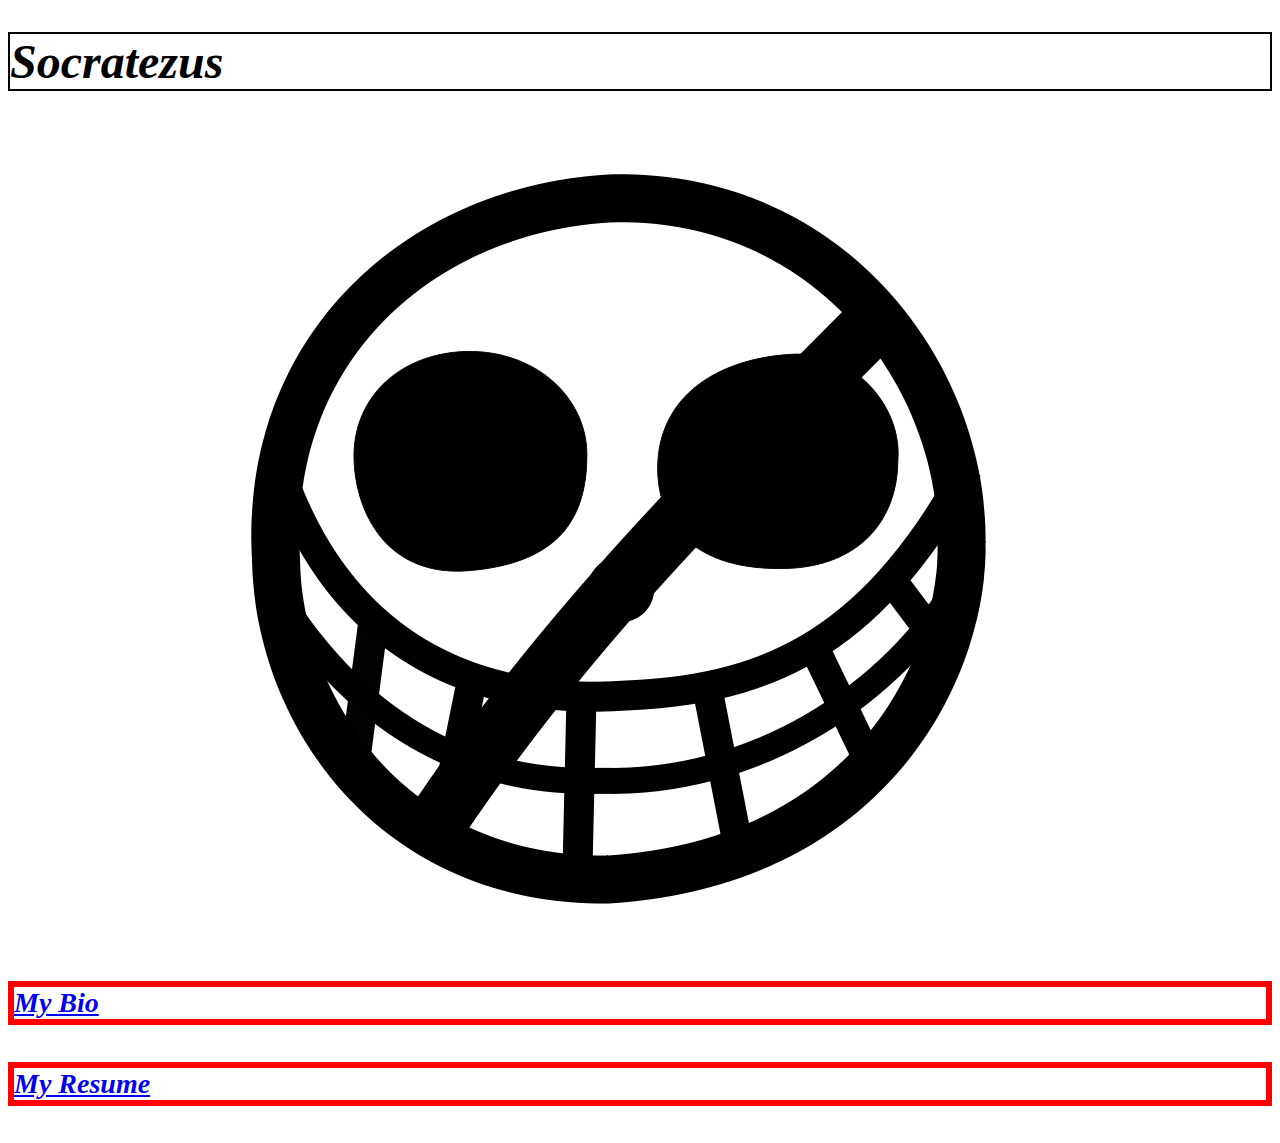
<file: index.html>
<!DOCTYPE html>
<html>
	<head>
		<meta charset="UTF-8">
		<meta name="viewport" content="width=device-width, initial-scale=1">
		<title>J. Asher Glover</title>
		<link rel="stylesheet" href="style.css">
	</head>

	<body>
		<h1>Socratezus</h1> 
		<br></br>
		<img src="FlamingoZeichen.jpg" alt="Don Quixote">
		<br></br>
		<h4> <a href="bio.html">My Bio</a> </h4>
		<h4> <a href="resume.html">My Resume</a> </h4>
	</body>
</html>
</file>
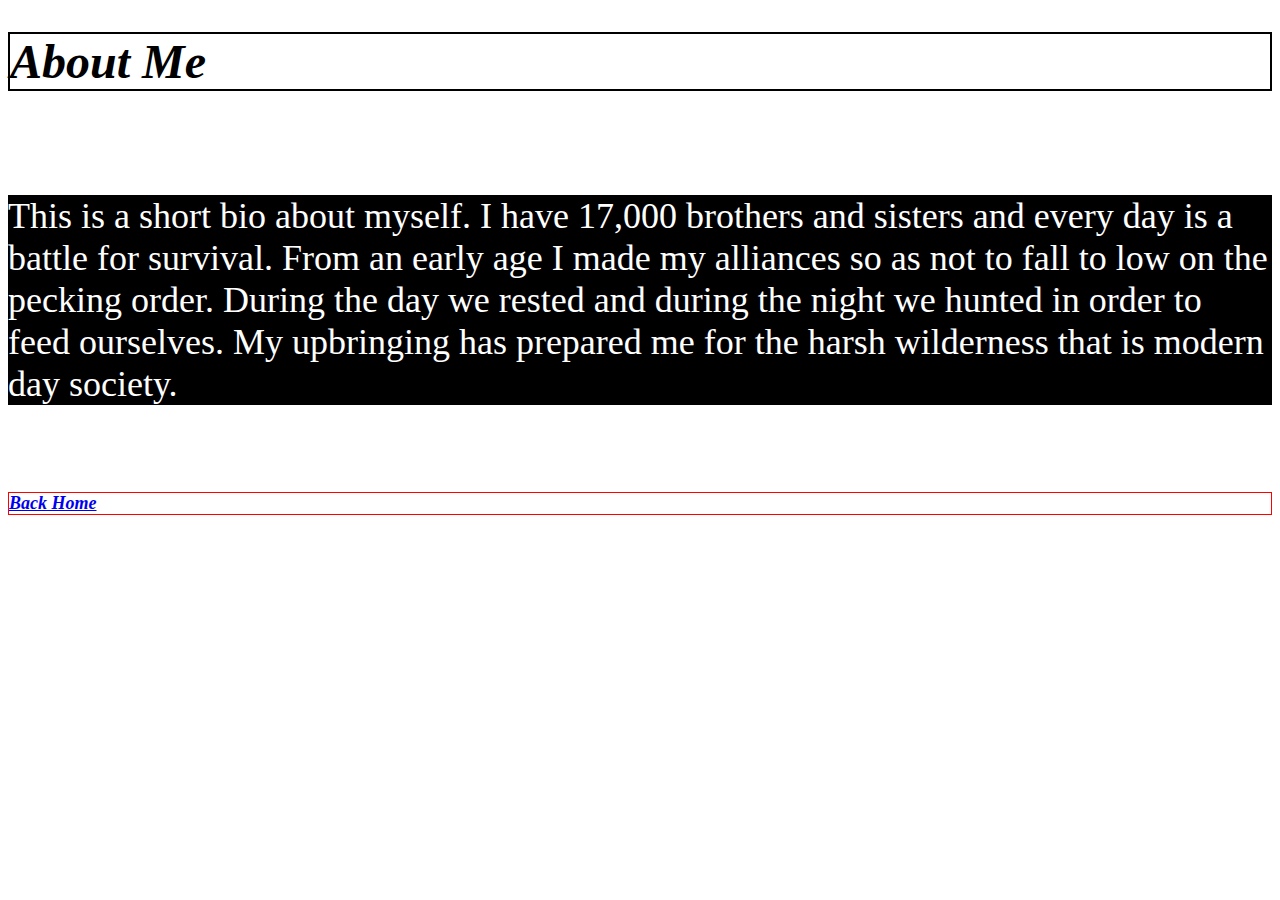
<file: bio.html>
<!DOCTYPE html>
<html>
	<head>
		<title>My Bio</title>
		<link rel="stylesheet" href="style.css">
	</head>
	<body>
		
		<h1>About Me</h1>
		
		<br></br>

		<div id="bio">
			<p>
				<h> This is a short bio about myself. 
					I have 17,000 brothers and sisters and every day is a 
					battle for survival. From an early age I made my alliances 
					so as not to fall to low on the pecking order. During the 
					day we rested and during the night we hunted in order to 
					feed ourselves. My upbringing has prepared me for the harsh 
					wilderness that is modern day society.
				</h>
			</p>
		</div>

		<br></br>
		<h2> <a href="http://jdotglove.github.io">Back Home</a> </h2>
	</body>
</html>
</file>
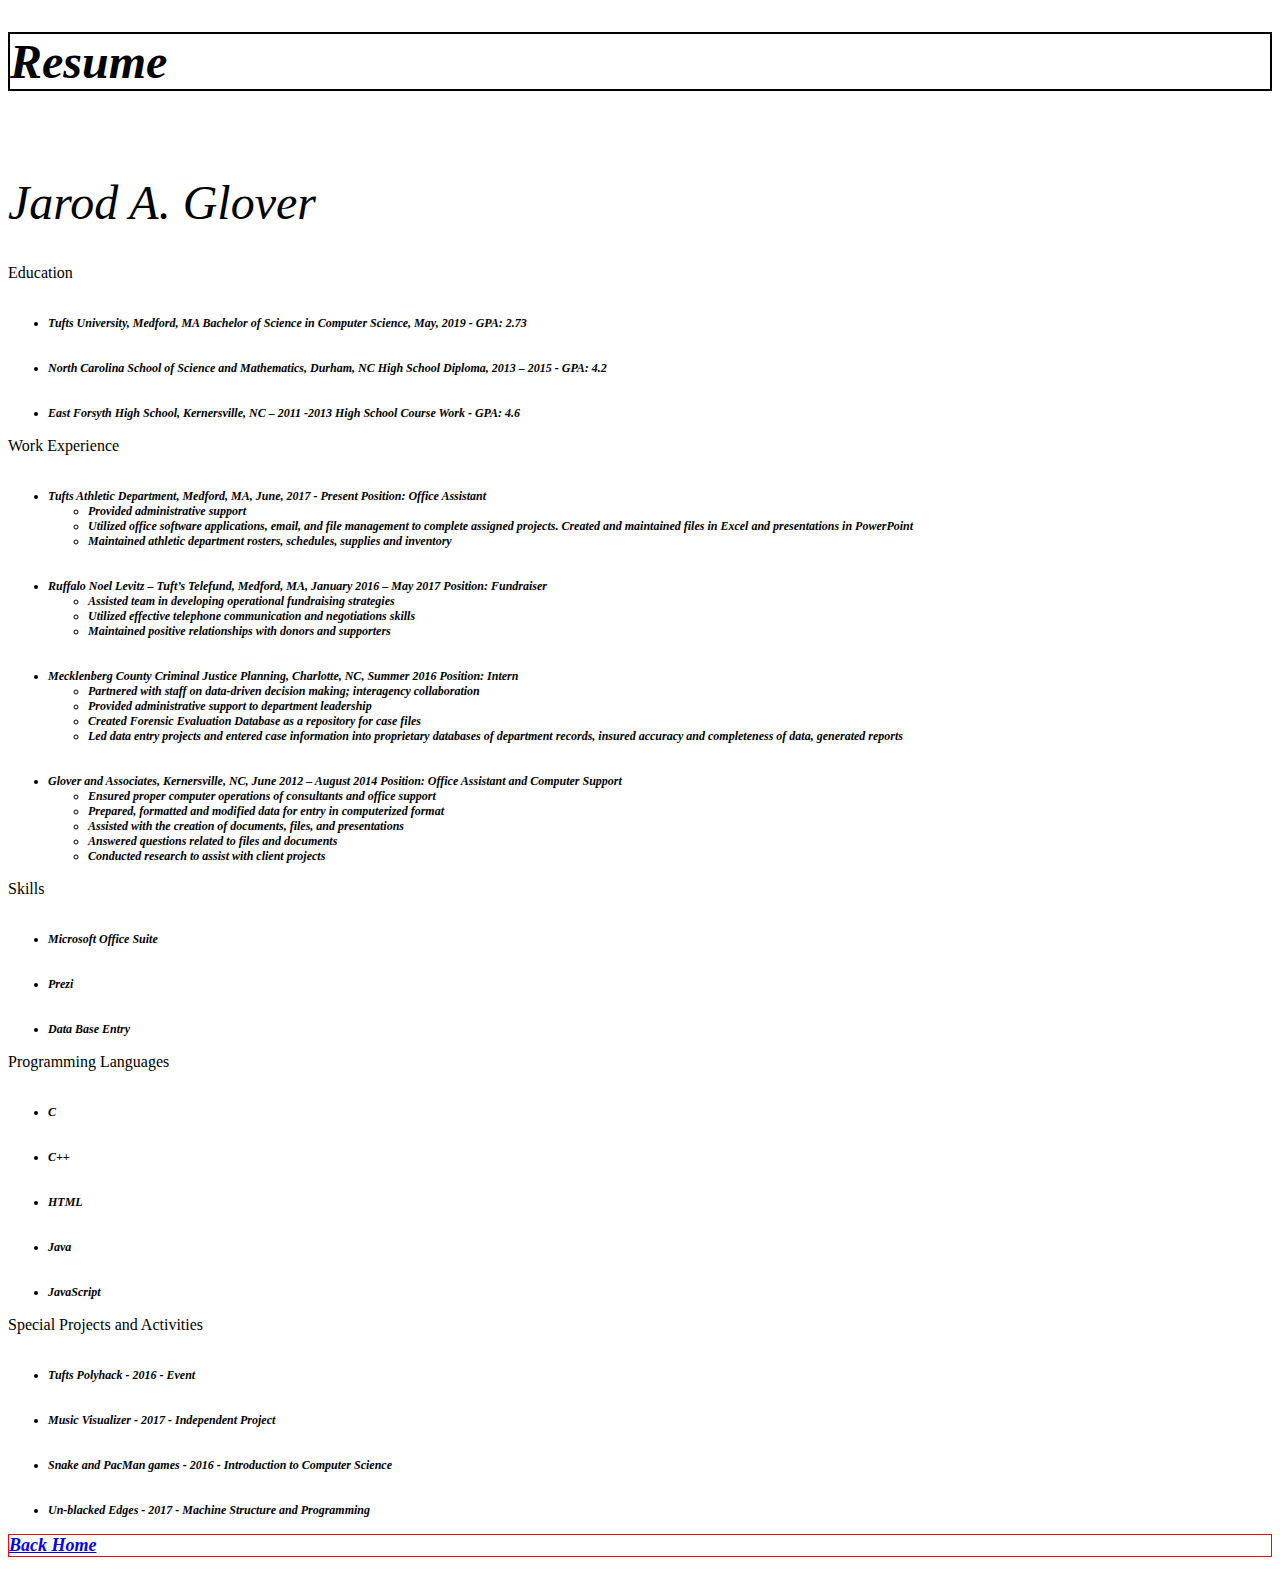
<file: resume.html>
<!DOCTYPE html>
<html>
	<head>
		<title>My Resume</title>
		<link rel="stylesheet" href="style.css">
	</head>
	<body>
		<h1>Resume</h1>
		<br></br>
		<div class="resume">
			<p>
				<h class="name" > Jarod A. Glover </h>
				<br></br>
				<p>
					<h> Education </h>
					<br></br>

					<ul>
						<h3>
							<li>Tufts University, Medford, MA
							Bachelor of Science in Computer Science, May, 2019 - GPA: 2.73</li>
							<br></br>
							<li>North Carolina School of Science and Mathematics, Durham, NC
							High School Diploma, 2013 – 2015 - GPA: 4.2</li>
							<br></br>
							<li>East Forsyth High School, Kernersville, NC – 2011 -2013
							High School Course Work - GPA: 4.6</li>
						</h3>
					</ul>
				</p>

				<p>
					<h> Work Experience </h>
					<br></br>

						<ul>
							<h3>
								<li>Tufts Athletic Department, Medford, MA, June, 2017 - Present
								Position: Office Assistant</li>
									<ul>
										<li>Provided administrative support</li>
										<li>Utilized office software applications, email, and file management to complete 
											assigned projects. Created and maintained files in Excel and presentations in
											PowerPoint</li>
										<li>Maintained athletic department rosters, schedules, supplies and inventory</li>
									</ul>
								<br></br>
								<li>Ruffalo Noel Levitz – Tuft’s Telefund, Medford, MA, January 2016 – May 2017
								Position: Fundraiser</li>
									<ul>
										<li>Assisted team in developing operational fundraising strategies</li>
										<li>Utilized effective telephone communication and negotiations skills</li>
										<li>Maintained positive relationships with donors and supporters</li>
									</ul>
								<br></br>
								<li>Mecklenberg County Criminal Justice Planning, Charlotte, NC, Summer 2016
								Position: Intern</li>
									<ul>
										<li>Partnered with staff on data-driven decision making; interagency collaboration</li>
										<li>Provided administrative support to department leadership</li>
										<li>Created Forensic Evaluation Database as a repository for case files</li>
										<li>Led data entry projects and entered case information into proprietary databases of department records, insured accuracy and completeness of data, generated reports</li>
									</ul>
								<br></br>
								<li>Glover and Associates, Kernersville, NC, June 2012 – August 2014
								Position: Office Assistant and Computer Support</li>
									<ul>
										<li>Ensured proper computer operations of consultants and office support</li>
										<li>Prepared, formatted and modified data for entry in computerized format</li>
										<li>Assisted with the creation of documents, files, and presentations</li>
										<li>Answered questions related to files and documents</li>
										<li>Conducted research to assist with client projects</li>
									</ul>
							</h3>
						</ul>
				</p>

				<p>
					<h> Skills </h>
					<br></br>
						<ul>
							<h3>
								<li>Microsoft Office Suite</li>
								<br></br>
								<li>Prezi</li> 
								<br></br>
								<li>Data Base Entry</li>
							</h3>
						</ul>
				</p>

				<p>
					<h> Programming Languages <h>
					<br></br>
						<ul>
							<h3>
								<li>C</li>
								<br></br>
								<li>C++</li>
								<br></br> 
								<li>HTML</li>
								<br></br>
								<li>Java</li>
								<br></br>
								<li>JavaScript</li>
							</h3>
						</ul>
				</p>
				<p>
					<h>Special Projects and Activities</h>
					<br></br>
						<ul>
							<h3>
								<li>Tufts Polyhack - 2016 - Event</li>
								<br></br>
								<li>Music Visualizer - 2017 - Independent Project</li>
								<br></br>
								<li>Snake and PacMan games - 2016 - Introduction to Computer Science </li>
								<br></br>
								<li>Un-blacked Edges - 2017 - Machine Structure and Programming</li>
							</h3>
						</ul>
				</p>
			</p>
		</div>
		<h2> <a href="http://jdotglove.github.io">Back Home</a>	</h2>
	</body>
</html>
</file>
<file: style.css>
h1 {
	color: black;
	border: 2px solid black;
	font-size: 48px;
	font-style: oblique;
	font-family: "Lucida Console";
}

h2 {
	color: blue;
	border:  1px solid red;
	font-size: 18px;
	font-style: oblique;
	font-family: "Lucida Console";
}

h3 {
	font-size: 12px;
	font-family: "Lucida Console";
	font-style: oblique;
}

h4 {
	color: blue;
	border:  6px solid red;
	font-size: 28px;
	font-style: oblique;
	font-family: "Lucida Console";
}

#bio  {
	color: white;
	background-color: black;
	font-size: 36px;
	font-family: "Lucida Console";
}

.name {
	font-size: 48px;
	font-style: oblique;
	font-family: "Lucida Console";
}

#section {
	font-size: 24px;
	font-style: oblique;
	font-family: "Lucida Console";
}
</file>
